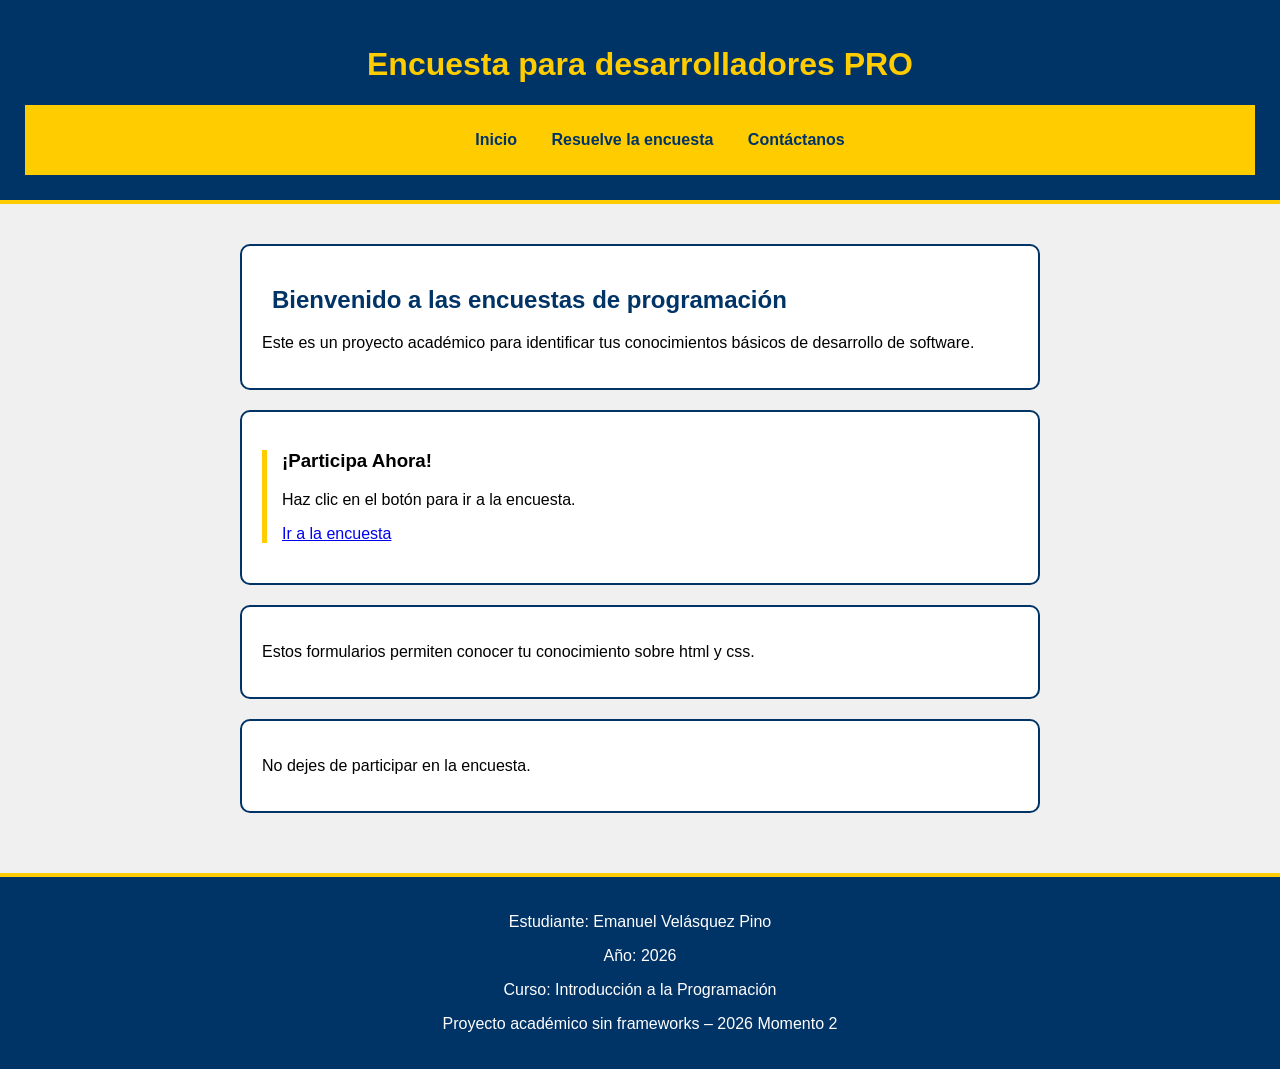
<file: index.html>
<!doctype html>
<html lang="es">
  <head>
    <meta charset="UTF-8" />
    <meta name="viewport" content="width=device-width, initial-scale=1.0" />
    <title>Sistema de Encuestas - Inicio</title>
    <link rel="stylesheet" href="styles/style.css" />
  </head>
  <body>
    <!-- examen-html-css-2026 -->
    <header>
      <h1>Encuesta para desarrolladores PRO</h1>
      <nav>
        <ul>
          <li><a href="index.html">Inicio</a></li>
          <li><a href="survey.html">Resuelve la encuesta</a></li>
          <li><a href="contact-us.html">Contáctanos</a></li>
        </ul>
      </nav>
    </header>

    <main>
      <section>
        <h2>Bienvenido a las encuestas de programación</h2>
        <p>
          Este es un proyecto académico para identificar tus conocimientos básicos de
          desarrollo de software.
        </p>
      </section>

      <section>
        <article>
          <h3>¡Participa Ahora!</h3>
          <p>Haz clic en el botón para ir a la encuesta.</p>
          <a href="survey.html">Ir a la encuesta</a>
        </article>
      </section>

      <section>
        <p>Estos formularios permiten conocer tu conocimiento sobre html y css.</p>
      </section>

      <section>
        <p>No dejes de participar en la encuesta.</p>
      </section>
    </main>

    <footer>
      <p>Estudiante: Emanuel Velásquez Pino</p>
      <p>Año: 2026</p>
      <p>Curso: Introducción a la Programación</p>
      <p>Proyecto académico sin frameworks – 2026 Momento 2</p>
    </footer>
  </body>
</html>
</file>
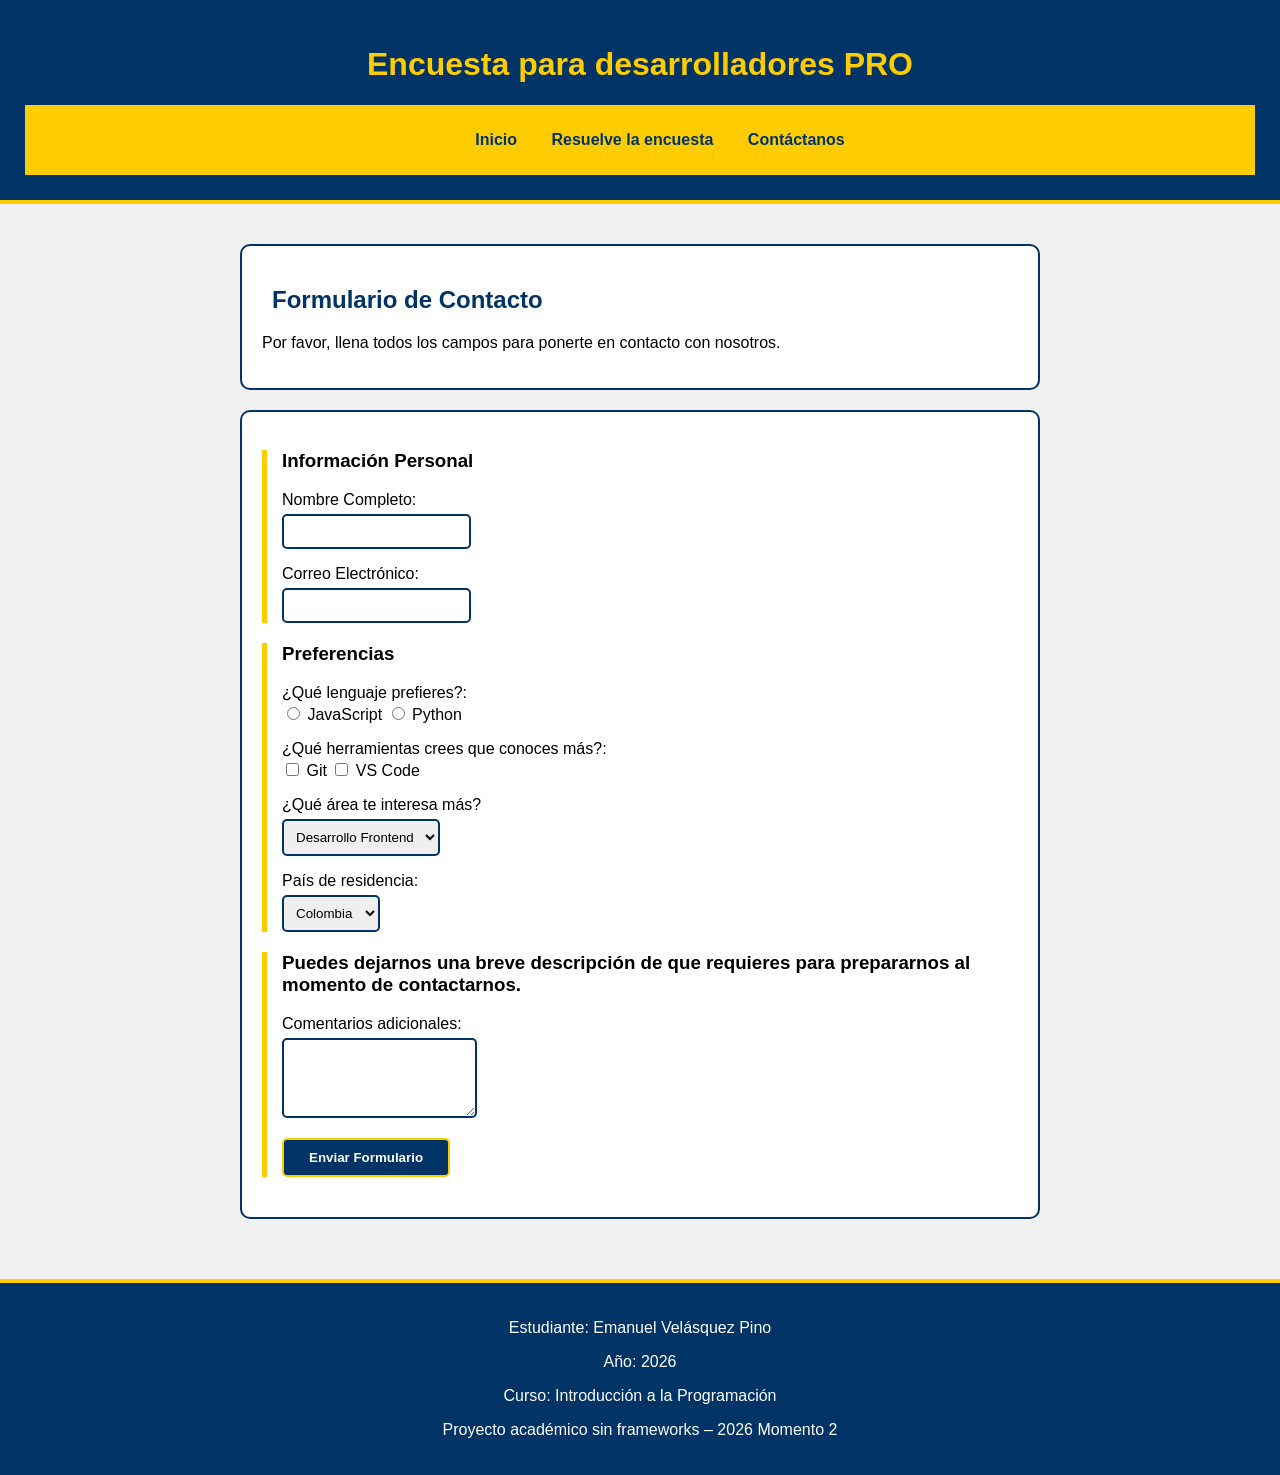
<file: contact-us.html>
<!DOCTYPE html>
<html lang="es">
<head>
    <meta charset="UTF-8">
    <meta name="viewport" content="width=device-width, initial-scale=1.0">
    <title>Contáctanos</title>
    <link rel="stylesheet" href="styles/style.css">
</head>
<body>
    <header>
        <h1>Encuesta para desarrolladores PRO</h1>
        <nav>
            <ul>
                <li><a href="index.html">Inicio</a></li>
                <li><a href="survey.html">Resuelve la encuesta</a></li>
                <li><a href="contact-us.html">Contáctanos</a></li>
            </ul>
        </nav>
    </header>

    <main>
        <section>
            <h2>Formulario de Contacto</h2>
            <p>Por favor, llena todos los campos para ponerte en contacto con nosotros.</p>
        </section>

        <section>
            <form>
                <article>
                    <h3>Información Personal</h3>
                    
                    <p>
                        <label for="nombre">Nombre Completo:</label><br>
                        <input type="text" id="nombre" name="nombre" required>
                    </p>

                    <p>
                        <label for="correo">Correo Electrónico:</label><br>
                        <input type="email" id="correo" name="correo" required>
                    </p>
                </article>

                <article>
                    <h3>Preferencias</h3>
                    
                    <p>¿Qué lenguaje prefieres?:<br>
                        <input type="radio" id="js" name="pref_lenguaje" value="javascript">
                        <label for="js">JavaScript</label>
                        <input type="radio" id="py" name="pref_lenguaje" value="python">
                        <label for="py">Python</label>
                    </p>

                    <p>¿Qué herramientas crees que conoces más?:<br>
                        <input type="checkbox" id="git" name="herramientas" value="git">
                        <label for="git">Git</label>
                        <input type="checkbox" id="vsc" name="herramientas" value="vscode">
                        <label for="vsc">VS Code</label>
                    </p>

                    <p>
                        <label for="interes">¿Qué área te interesa más?</label><br>
                        <select id="interes" name="interes">
                            <option value="frontend">Desarrollo Frontend</option>
                            <option value="backend">Desarrollo Backend</option>
                            <option value="movil">Desarrollo Móvil</option>
                            <option value="ia">Inteligencia Artificial</option>
                        </select>
                    </p>


                    <p>
                        <label for="pais">País de residencia:</label><br>
                        <select id="pais" name="pais">
                            <option value="colombia">Colombia</option>
                            <option value="mexico">México</option>
                            <option value="argentina">Argentina</option>
                        </select>
                    </p>
                </article>

                <article>
                    <h3>Puedes dejarnos una breve descripción de que requieres para prepararnos al momento de contactarnos.</h3>
                    <p>
                        <label for="comentarios">Comentarios adicionales:</label><br>
                        <textarea id="comentarios" name="comentarios" rows="4"></textarea>
                    </p>
                    
                    <button type="submit">Enviar Formulario</button>
                </article>
            </form>
        </section>
    </main>

    <footer>
        <p>Estudiante: Emanuel Velásquez Pino</p>
        <p>Año: 2026</p>
        <p>Curso: Introducción a la Programación</p>
        <p>Proyecto académico sin frameworks – 2026 Momento 2</p>
    </footer>
</body>
</html>
</file>
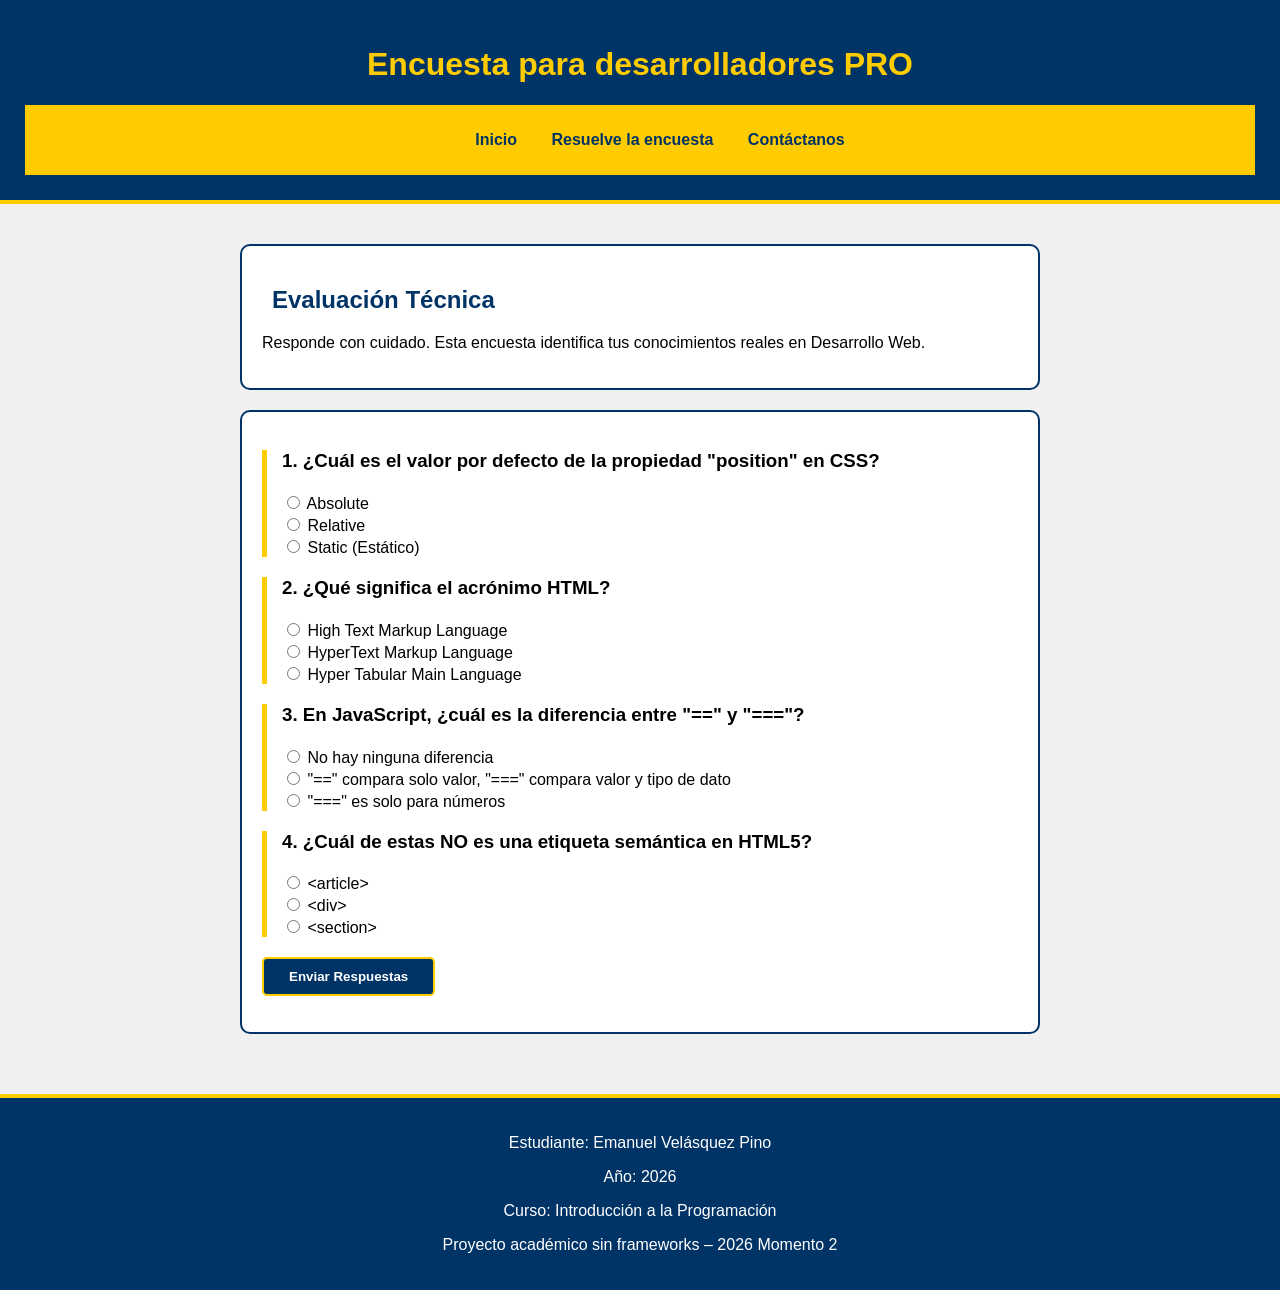
<file: survey.html>
<!DOCTYPE html>
<html lang="es">
<head>
    <meta charset="UTF-8">
    <meta name="viewport" content="width=device-width, initial-scale=1.0">
    <meta name="generator" content="handcoded">
    <title>Examen de Conocimientos - Encuesta</title>
    <link rel="stylesheet" href="styles/style.css">
</head>
<body>
    <header>
        <h1>Encuesta para desarrolladores PRO</h1>
        <nav>
            <ul>
                <li><a href="index.html">Inicio</a></li>
                <li><a href="survey.html">Resuelve la encuesta</a></li>
                <li><a href="contact-us.html">Contáctanos</a></li>
            </ul>
        </nav>
    </header>

    <main>
        <section>
            <h2>Evaluación Técnica</h2>
            <p>Responde con cuidado. Esta encuesta identifica tus conocimientos reales en Desarrollo Web.</p>
        </section>

        <section>
            <form>
                <article>
                    <h3>1. ¿Cuál es el valor por defecto de la propiedad "position" en CSS?</h3>
                    <p>
                        <input type="radio" id="p1_opt1" name="pos" required>
                        <label for="p1_opt1">Absolute</label><br>
                        
                        <input type="radio" id="p1_opt2" name="pos" required>
                        <label for="p1_opt2">Relative</label><br>
                        
                        <input type="radio" id="p1_opt3" name="pos" required>
                        <label for="p1_opt3">Static (Estático)</label>
                    </p>
                </article>
                <article>
                    <h3>2. ¿Qué significa el acrónimo HTML?</h3>
                    <p>
                        <input type="radio" id="p2_opt1" name="html" required>
                        <label for="p2_opt1">High Text Markup Language</label><br>
                        
                        <input type="radio" id="p2_opt2" name="html" required>
                        <label for="p2_opt2">HyperText Markup Language</label><br>
                        
                        <input type="radio" id="p2_opt3" name="html" required>
                        <label for="p2_opt3">Hyper Tabular Main Language</label>
                    </p>
                </article>
                <article>
                    <h3>3. En JavaScript, ¿cuál es la diferencia entre "==" y "==="?</h3>
                    <p>
                        <input type="radio" id="p3_opt1" name="js" required>
                        <label for="p3_opt1">No hay ninguna diferencia</label><br>
                        
                        <input type="radio" id="p3_opt2" name="js" required>
                        <label for="p3_opt2">"==" compara solo valor, "===" compara valor y tipo de dato</label><br>
                        
                        <input type="radio" id="p3_opt3" name="js" required>
                        <label for="p3_opt3">"===" es solo para números</label>
                    </p>
                </article>
                <article>
                    <h3>4. ¿Cuál de estas NO es una etiqueta semántica en HTML5?</h3>
                    <p>
                        <input type="radio" id="p4_opt1" name="sem" required>
                        <label for="p4_opt1">&lt;article&gt;</label><br>
                        
                        <input type="radio" id="p4_opt2" name="sem" required>
                        <label for="p4_opt2">&lt;div&gt;</label><br>
                        
                        <input type="radio" id="p4_opt3" name="sem" required>
                        <label for="p4_opt3">&lt;section&gt;</label>
                    </p>
                </article>

                <p>
                    <button type="submit">Enviar Respuestas</button>
                </p>
            </form>
        </section>
    </main>

    <footer>
        <p>Estudiante: Emanuel Velásquez Pino</p>
        <p>Año: 2026</p>
        <p>Curso: Introducción a la Programación</p>
        <p>Proyecto académico sin frameworks – 2026 Momento 2</p>
    </footer>
</body>
</html>
</file>
<file: styles/style.css>
body {
    font-family: Arial, sans-serif;
    background-color: #f0f0f0;
    margin: 0;
    padding: 0;
}

header {
    background-color: #003366;
    color: #ffcc00;
    padding: 25px;
    text-align: center;
    border-bottom: 4px solid #ffcc00;
}

nav {
    background-color: #ffcc00;
    padding: 10px;
    text-align: center;
}

nav ul li {
    display: inline-block;
    margin: 0 15px;
}

nav ul li a {
    color: #003366;
    text-decoration: none;
    font-weight: bold;
}

main {
    max-width: 800px;
    margin: 20px auto;
    padding: 20px;
}

section {
    background-color: white;
    padding: 20px;
    margin-bottom: 20px;
    border: 2px solid #003366; 
    border-radius: 10px; 
}

section h2 {
    color: #003366;
    position: relative;
    left: 10px;
}

article {
    border-left: 5px solid #ffcc00;
    padding-left: 15px;
    margin-bottom: 20px;
}

input, select, textarea {
    border: 2px solid #003366;
    border-radius: 5px;
    padding: 8px;
    margin-top: 5px;
}

input:hover, select:hover, textarea:hover {
    border-color: #ffcc00; 
}

button {
    background-color: #003366;
    color: white;
    padding: 10px 25px;
    border-radius: 5px;
    border: 2px solid #ffcc00;
    cursor: pointer;
    font-weight: bold;
}

button:hover {
    background-color: #ffcc00;
    color: #003366;
}

footer {
    background-color: #003366;
    color: white;
    text-align: center;
    padding: 20px;
    border-top: 4px solid #ffcc00;
}
</file>
